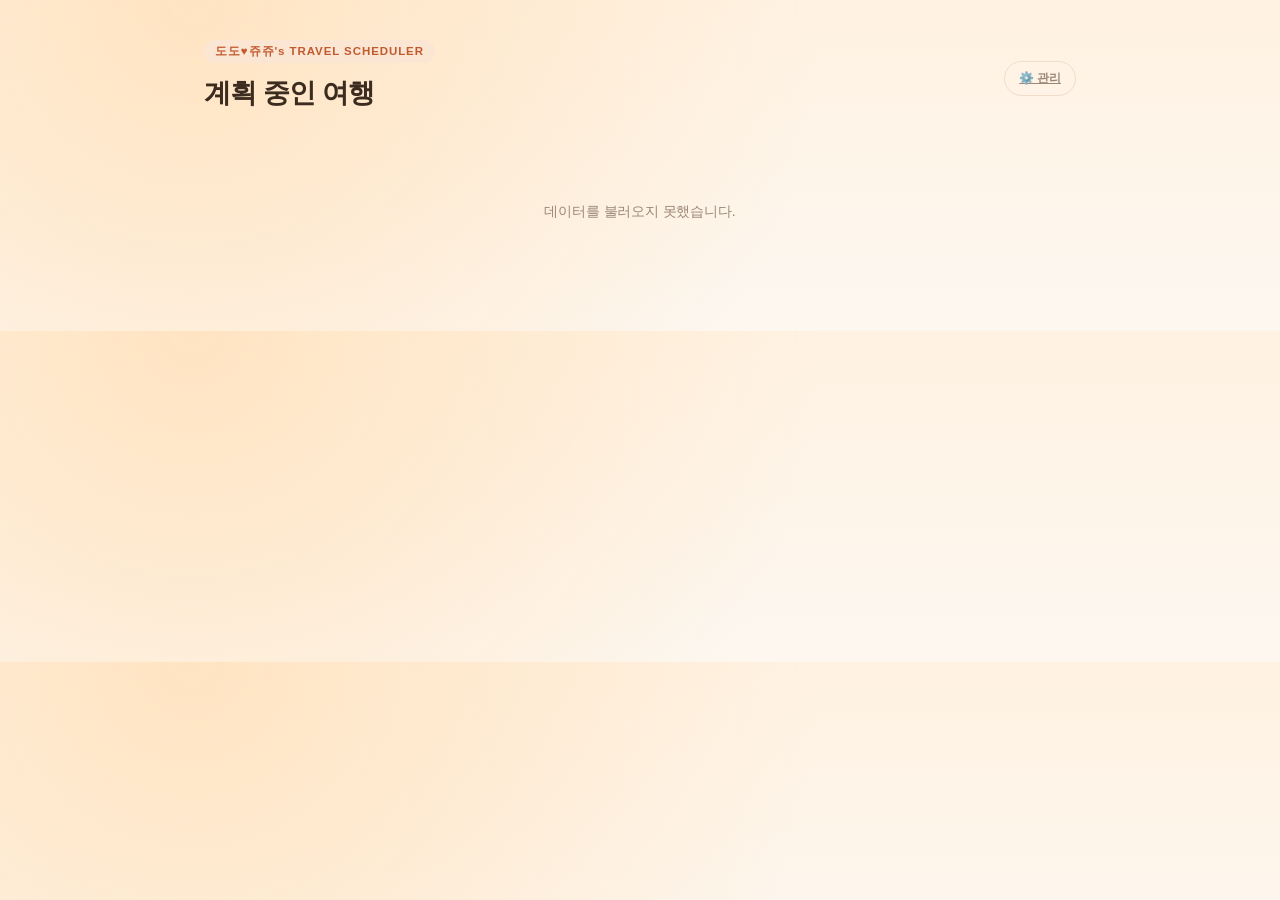
<file: index.html>
<!DOCTYPE html>
<html lang="ko">
<head>
<meta charset="UTF-8">
<meta name="viewport" content="width=device-width, initial-scale=1.0">
<title>TRAVEL SCHEDULER</title>
<link rel="stylesheet" href="style.css">
</head>
<body>

<header>
  <div class="header-top">
    <div>
      <span class="eyebrow">도도♥️쥬쥬's TRAVEL SCHEDULER</span>
      <h1>계획 중인 여행</h1>
    </div>
    <a href="admin.html" class="info-btn">⚙️ 관리</a>
  </div>
</header>

<div class="trips-layout" id="tripsList">
  <p class="empty-hint" style="margin-top:16px;">불러오는 중...</p>
</div>

<script src="data.js"></script>
<script>
(async function () {
  const el = document.getElementById('tripsList');

  let trips;
  try {
    trips = await fetchTrips();
  } catch (e) {
    el.textContent = '';
    const msg = document.createElement('p');
    msg.className = 'trips-empty';
    msg.textContent = '데이터를 불러오지 못했습니다.';
    el.appendChild(msg);
    return;
  }

  el.textContent = '';

  if (!trips.length) {
    const msg = document.createElement('p');
    msg.className = 'trips-empty';
    msg.textContent = '등록된 여행이 없습니다. 관리 페이지에서 추가해주세요.';
    el.appendChild(msg);
    return;
  }

  function formatDate(d) {
    return d ? d.replace(/-/g, '.') : '';
  }
  function formatDateRange(start, end) {
    if (start && end) return formatDate(start) + ' ~ ' + formatDate(end);
    if (start) return formatDate(start) + ' ~';
    if (end) return '~ ' + formatDate(end);
    return '';
  }
  function calcDuration(start, end) {
    if (!start || !end) return null;
    const nights = Math.round((new Date(end) - new Date(start)) / 86400000);
    if (nights === 0) return '당일치기';
    return nights + '박 ' + (nights + 1) + '일';
  }

  trips.forEach(function (trip) {
    const a = document.createElement('a');
    a.className = 'trip-card';
    a.href = 'schedule.html?trip=' + encodeURIComponent(trip.id);

    const body = document.createElement('div');
    body.className = 'trip-card-body';

    const title = document.createElement('div');
    title.className = 'trip-card-title';
    title.textContent = trip.title;

    const dateRange = formatDateRange(trip.start_date, trip.end_date);
    const duration = calcDuration(trip.start_date, trip.end_date);

    if (dateRange) {
      const dateEl = document.createElement('div');
      dateEl.className = 'trip-card-meta';
      dateEl.textContent = dateRange;
      body.appendChild(title);
      body.appendChild(dateEl);
    } else {
      body.appendChild(title);
    }

    if (duration) {
      const durEl = document.createElement('div');
      durEl.className = 'trip-card-duration';
      durEl.textContent = duration;
      body.appendChild(durEl);
    }

    const arrow = document.createElement('span');
    arrow.className = 'trip-card-arrow';
    arrow.textContent = '→';

    a.appendChild(body);
    a.appendChild(arrow);
    el.appendChild(a);
  });
})();
</script>

</body>
</html>
</file>
<file: style.css>
:root {
  --bg-top: #fff2e2;
  --bg-bottom: #fdf7f0;
  --panel-bg: #fffaf4;
  --border: #f1ddc9;
  --text: #3c2c20;
  --text-sub: #9c8879;
  --accent: #e2703f;
  --accent-dark: #c25a2e;
  --accent-light: #ec8a5f;
  --accent-soft: #fbe6d4;
  --shadow-sm: 0 2px 8px rgba(60, 40, 20, 0.05);
  --shadow: 0 10px 28px rgba(60, 40, 20, 0.07);
  --shadow-hover: 0 14px 32px rgba(226, 112, 63, 0.16);
}
* { box-sizing: border-box; }
body {
  margin: 0;
  font-family: "Pretendard", "Malgun Gothic", "Apple SD Gothic Neo", "Segoe UI", sans-serif;
  background:
    radial-gradient(circle at 15% 0%, #ffe4c2 0%, transparent 55%),
    linear-gradient(180deg, var(--bg-top) 0%, var(--bg-bottom) 320px);
  color: var(--text);
  -webkit-font-smoothing: antialiased;
  letter-spacing: -0.01em;
}
header {
  padding: 40px 24px 22px;
  max-width: 920px;
  margin: 0 auto;
}
.header-top {
  display: flex;
  align-items: center;
  justify-content: space-between;
  gap: 16px;
  flex-wrap: wrap;
}
header .eyebrow {
  display: inline-block;
  font-size: 11.5px;
  font-weight: 800;
  letter-spacing: .08em;
  color: var(--accent-dark);
  background: var(--accent-soft);
  padding: 4px 11px;
  border-radius: 999px;
  margin-bottom: 12px;
}
header h1 {
  margin: 0 0 6px;
  font-size: 27px;
  font-weight: 800;
  letter-spacing: -0.03em;
}
.layout {
  display: flex;
  gap: 22px;
  padding: 10px 24px 56px;
  max-width: 920px;
  margin: 0 auto;
  align-items: flex-start;
}
.schedule-panel {
  flex: 1 1 auto;
  background: var(--panel-bg);
  border: 1px solid rgba(241, 221, 201, 0.6);
  border-radius: 20px;
  box-shadow: var(--shadow);
  overflow: hidden;
}
.map-panel {
  flex: 1 1 auto;
  background: var(--panel-bg);
  border: 1px solid rgba(241, 221, 201, 0.6);
  border-radius: 20px;
  box-shadow: var(--shadow);
  padding: 24px;
  position: sticky;
  top: 24px;
}
.day-tabs {
  display: flex;
  gap: 6px;
  padding: 16px 16px 0;
  overflow-x: auto;
  scrollbar-width: none;
}
.day-tabs::-webkit-scrollbar { display: none; }
.day-tab {
  flex: 0 0 auto;
  padding: 9px 18px;
  text-align: center;
  font-size: 13.5px;
  font-weight: 700;
  color: var(--text-sub);
  cursor: pointer;
  border-radius: 999px;
  background: #f7ece0;
  white-space: nowrap;
  transition: background .18s, color .18s, box-shadow .18s;
}
.day-tab:hover { color: var(--accent-dark); }
.day-tab.active {
  color: #fff;
  background: linear-gradient(135deg, var(--accent-light), var(--accent));
  box-shadow: 0 6px 14px rgba(226, 112, 63, 0.32);
}
.schedule-list {
  padding: 16px;
  display: flex;
  flex-direction: column;
  gap: 12px;
}
.schedule-card {
  border: 1px solid var(--border);
  border-radius: 16px;
  padding: 16px 18px;
  cursor: pointer;
  transition: border-color .18s, box-shadow .18s, transform .12s;
}
.schedule-card:hover {
  box-shadow: var(--shadow-hover);
  transform: translateY(-2px);
}
.schedule-card.selected {
  border-color: var(--accent);
  background: var(--accent-soft);
  box-shadow: var(--shadow-hover);
}
.schedule-index {
  display: inline-flex;
  align-items: center;
  justify-content: center;
  width: 22px;
  height: 22px;
  border-radius: 50%;
  background: linear-gradient(135deg, var(--accent-light), var(--accent));
  color: #fff;
  font-size: 11.5px;
  font-weight: 700;
  margin-right: 8px;
  flex: 0 0 auto;
  box-shadow: 0 2px 6px rgba(226, 112, 63, 0.35);
}
.schedule-route {
  display: flex;
  align-items: center;
  gap: 8px;
  font-size: 16px;
  font-weight: 700;
  letter-spacing: -0.01em;
}
.schedule-route .arrow { color: var(--accent); font-weight: 400; }
.schedule-meta {
  margin-top: 10px;
  display: flex;
  gap: 8px;
  flex-wrap: wrap;
}
.chip {
  font-size: 12px;
  font-weight: 700;
  color: var(--accent-dark);
  background: var(--accent-soft);
  border: 1px solid rgba(226, 112, 63, 0.14);
  padding: 5px 11px;
  border-radius: 999px;
}
.schedule-detail {
  margin-top: 14px;
  padding-top: 14px;
  border-top: 1px dashed var(--border);
  font-size: 13.5px;
  line-height: 1.7;
  color: var(--text);
  display: none;
}
.schedule-card.selected .schedule-detail {
  display: block;
  animation: detailReveal .22s ease;
}
@keyframes detailReveal {
  from { opacity: 0; transform: translateY(-4px); }
  to { opacity: 1; transform: translateY(0); }
}
.schedule-detail .row { display: flex; gap: 6px; margin-bottom: 4px; }
.schedule-detail .row .k { flex: 0 0 72px; font-weight: 700; color: var(--text-sub); }
.schedule-detail .row .v { flex: 1; }
.memo-box {
  margin-top: 12px;
  padding: 14px 16px;
  background: var(--accent-soft);
  border: 1px solid rgba(226, 112, 63, 0.16);
  border-radius: 12px;
}
.memo-label {
  font-size: 11px;
  font-weight: 800;
  letter-spacing: .03em;
  color: var(--accent-dark);
  margin-bottom: 6px;
}
.memo-text {
  font-size: 14.5px;
  font-weight: 600;
  line-height: 1.6;
  color: var(--text);
  white-space: pre-wrap;
  word-break: break-word;
}
.route-actions {
  display: flex;
  flex-direction: column;
  align-items: flex-start;
  gap: 8px;
  margin-top: 14px;
}
.naver-link-btn {
  display: inline-flex;
  align-items: center;
  gap: 6px;
  padding: 11px 18px;
  background: linear-gradient(135deg, var(--accent-light), var(--accent));
  color: #fff;
  text-decoration: none;
  border: none;
  border-radius: 10px;
  font-family: inherit;
  font-size: 13.5px;
  font-weight: 700;
  cursor: pointer;
  box-shadow: 0 8px 18px rgba(226, 112, 63, 0.32);
  transition: transform .15s ease, box-shadow .15s ease, filter .15s ease;
}
.naver-link-btn:hover {
  transform: translateY(-2px);
  box-shadow: 0 12px 22px rgba(226, 112, 63, 0.38);
}
.naver-link-btn:active { transform: translateY(0); filter: brightness(0.95); }
.map-panel h2 { margin: 0 0 4px; font-size: 15px; font-weight: 800; letter-spacing: -0.01em; }
#naverMap {
  height: 260px;
  border-radius: 16px;
  background: #fbe6d4;
  overflow: hidden;
  box-shadow: inset 0 0 0 1px rgba(60, 40, 20, 0.06);
}
.map-selected-info { margin-top: 16px; font-size: 14px; }
.map-selected-info .route-line {
  font-weight: 800;
  font-size: 17px;
  margin-bottom: 8px;
  letter-spacing: -0.01em;
}
.map-selected-info .route-line .arrow { color: var(--accent); }
.transit-step-list {
  margin: 10px 0 8px;
  display: flex;
  flex-direction: column;
  gap: 3px;
}
.ts-title {
  font-size: 13px;
  font-weight: 700;
  color: var(--text);
  margin-bottom: 8px;
}
.ts-arrow {
  font-size: 11px;
  color: var(--border);
  padding-left: 8px;
  line-height: 1.2;
  user-select: none;
}
.ts-transit-card {
  border-left: 3px solid var(--lc, var(--accent));
  background: rgba(0,0,0,0.025);
  border-radius: 0 8px 8px 0;
  padding: 8px 10px 7px;
}
.ts-walk-card {
  --lc: #aaaaaa;
}
.ts-tc-head {
  display: flex;
  align-items: center;
  gap: 5px;
  font-size: 13px;
  font-weight: 700;
  color: var(--text);
}
.ts-tc-icon { font-size: 14px; line-height: 1; }
.ts-tc-name { line-height: 1.2; }
.ts-tc-sub {
  font-size: 11px;
  color: var(--text-sub);
  margin-top: 4px;
  padding-left: 21px;
  line-height: 1.4;
}
.empty-hint { color: var(--text-sub); font-size: 13px; }
.info-btn {
  display: inline-flex;
  align-items: center;
  gap: 6px;
  flex-shrink: 0;
  white-space: nowrap;
  padding: 8px 14px;
  background: none;
  border: 1px solid var(--border);
  border-radius: 999px;
  color: var(--text-sub);
  font-family: inherit;
  font-size: 12px;
  font-weight: 600;
  cursor: pointer;
  transition: background .18s, color .18s, border-color .18s;
}
.info-btn:hover {
  background: var(--accent-soft);
  color: var(--accent-dark);
  border-color: transparent;
}
.modal-overlay {
  position: fixed;
  inset: 0;
  background: rgba(45, 28, 16, 0.42);
  backdrop-filter: blur(3px);
  display: flex;
  align-items: center;
  justify-content: center;
  padding: 20px;
  z-index: 100;
  animation: overlayFade .18s ease;
}
@keyframes overlayFade {
  from { opacity: 0; }
  to { opacity: 1; }
}
.modal-overlay[hidden] { display: none; }
.spots-divider {
  margin: 4px 16px 0;
  border: none;
  border-top: 1px dashed var(--border);
}
.spots-section {
  padding: 12px 16px 16px;
  display: flex;
  flex-direction: column;
  gap: 10px;
}
.spots-header {
  font-size: 11.5px;
  font-weight: 800;
  letter-spacing: .06em;
  color: var(--text-sub);
  padding: 0 2px 4px;
}
.spot-card {
  display: flex;
  align-items: flex-start;
  gap: 12px;
  padding: 14px;
  border: 1px solid var(--border);
  border-radius: 14px;
  cursor: pointer;
  transition: border-color .18s, box-shadow .18s, transform .12s;
}
.spot-card:hover { box-shadow: var(--shadow-hover); transform: translateY(-1px); }
.spot-card.selected {
  border-color: var(--accent);
  background: var(--accent-soft);
  box-shadow: var(--shadow-hover);
}
.spot-thumb-wrap {
  flex: 0 0 72px;
  width: 72px;
  height: 72px;
  border-radius: 10px;
  overflow: hidden;
  background: var(--accent-soft);
  display: flex;
  align-items: center;
  justify-content: center;
  position: relative;
  flex-shrink: 0;
}
.spot-thumb-wrap .spot-icon {
  font-size: 28px;
  line-height: 1;
  position: relative;
  z-index: 1;
  transition: opacity .3s ease;
}
.spot-thumb-wrap:has(.spot-thumb.loaded) .spot-icon {
  opacity: 0;
  pointer-events: none;
}
.spot-thumb {
  position: absolute;
  inset: 0;
  width: 100%;
  height: 100%;
  object-fit: cover;
  opacity: 0;
  transition: opacity .3s ease;
}
.spot-thumb.loaded { opacity: 1; }
.spot-info { flex: 1; min-width: 0; }
.spot-name { font-size: 14.5px; font-weight: 700; margin-bottom: 4px; color: var(--text); }
.spot-memo { font-size: 12.5px; color: var(--text-sub); line-height: 1.5; }
.spot-naver-btn {
  flex: 0 0 auto;
  display: inline-flex;
  align-items: center;
  padding: 7px 12px;
  background: linear-gradient(135deg, var(--accent-light), var(--accent));
  color: #fff;
  text-decoration: none;
  border-radius: 8px;
  font-size: 12px;
  font-weight: 700;
  box-shadow: 0 4px 10px rgba(226, 112, 63, 0.28);
  transition: transform .15s, box-shadow .15s;
  white-space: nowrap;
  align-self: center;
}
.spot-naver-btn:hover { transform: translateY(-1px); box-shadow: 0 6px 14px rgba(226, 112, 63, 0.34); }
.modal-card {
  background: var(--panel-bg);
  border: 1px solid rgba(241, 221, 201, 0.7);
  border-radius: 18px;
  max-width: 440px;
  width: 100%;
  max-height: 80vh;
  overflow-y: auto;
  padding: 24px;
  box-shadow: 0 20px 48px rgba(60, 40, 20, 0.24);
  animation: modalPop .2s ease;
}
@keyframes modalPop {
  from { opacity: 0; transform: translateY(6px) scale(.98); }
  to { opacity: 1; transform: translateY(0) scale(1); }
}
.modal-card h3 { margin: 0 0 14px; font-size: 16px; letter-spacing: -0.01em; }
.modal-card p {
  margin: 0 0 14px;
  padding-bottom: 14px;
  border-bottom: 1px solid var(--border);
  font-size: 12.5px;
  line-height: 1.7;
  color: var(--text-sub);
}
.modal-card p:last-of-type { margin-bottom: 0; padding-bottom: 0; border-bottom: none; }
.modal-card p strong { display: block; margin-bottom: 4px; color: var(--text); font-size: 13px; }
.modal-close-btn {
  display: block;
  margin: 20px 0 0 auto;
  padding: 9px 18px;
  background: linear-gradient(135deg, var(--accent-light), var(--accent));
  color: #fff;
  border: none;
  border-radius: 8px;
  font-family: inherit;
  font-size: 13px;
  font-weight: 700;
  cursor: pointer;
  box-shadow: 0 6px 14px rgba(226, 112, 63, 0.28);
  transition: transform .15s ease;
}
.modal-close-btn:hover { transform: translateY(-1px); }

.spots-pagination {
  display: flex;
  align-items: center;
  justify-content: center;
  gap: 12px;
  padding: 8px 0 4px;
}
.spots-page-btn {
  padding: 6px 14px;
  border: 1px solid var(--border);
  border-radius: 999px;
  background: none;
  color: var(--text-sub);
  font-family: inherit;
  font-size: 12px;
  font-weight: 700;
  cursor: pointer;
  transition: background .15s, color .15s, border-color .15s;
}
.spots-page-btn:hover:not(:disabled) {
  background: var(--accent-soft);
  color: var(--accent-dark);
  border-color: transparent;
}
.spots-page-btn:disabled {
  opacity: 0.35;
  cursor: default;
}
.spots-page-info {
  font-size: 12px;
  font-weight: 700;
  color: var(--text-sub);
  min-width: 40px;
  text-align: center;
}

.trips-layout {
  padding: 10px 24px 56px;
  max-width: 600px;
  margin: 0 auto;
  display: flex;
  flex-direction: column;
  gap: 14px;
}
.trip-card {
  display: flex;
  align-items: center;
  gap: 16px;
  padding: 22px 24px;
  background: var(--panel-bg);
  border: 1px solid rgba(241, 221, 201, 0.6);
  border-radius: 18px;
  box-shadow: var(--shadow);
  text-decoration: none;
  color: var(--text);
  transition: border-color .18s, box-shadow .18s, transform .12s;
}
.trip-card:hover {
  box-shadow: var(--shadow-hover);
  transform: translateY(-2px);
  border-color: var(--accent);
}
.trip-card-body { flex: 1; min-width: 0; }
.trip-card-title {
  font-size: 18px;
  font-weight: 800;
  letter-spacing: -0.02em;
  margin-bottom: 5px;
}
.trip-card-meta {
  font-size: 13px;
  color: var(--text-sub);
  font-weight: 600;
}
.trip-card-arrow {
  color: var(--accent);
  font-size: 20px;
  font-weight: 700;
  flex-shrink: 0;
}
.trip-card-duration {
  display: inline-block;
  margin-top: 6px;
  font-size: 12px;
  font-weight: 700;
  color: var(--accent-dark);
  background: var(--accent-soft);
  border: 1px solid rgba(226, 112, 63, 0.2);
  padding: 3px 10px;
  border-radius: 999px;
}
.trips-empty {
  color: var(--text-sub);
  font-size: 14px;
  text-align: center;
  padding: 40px 0;
}

@media (min-width: 721px) {
  .schedule-panel { order: -1; flex-basis: 420px; }
  .map-panel { flex-basis: 340px; }
}
@media (max-width: 720px) {
  .layout { flex-direction: column; }
  .map-panel { position: sticky; top: 8px; z-index: 5; }
  #naverMap { height: 170px; }
}
</file>
